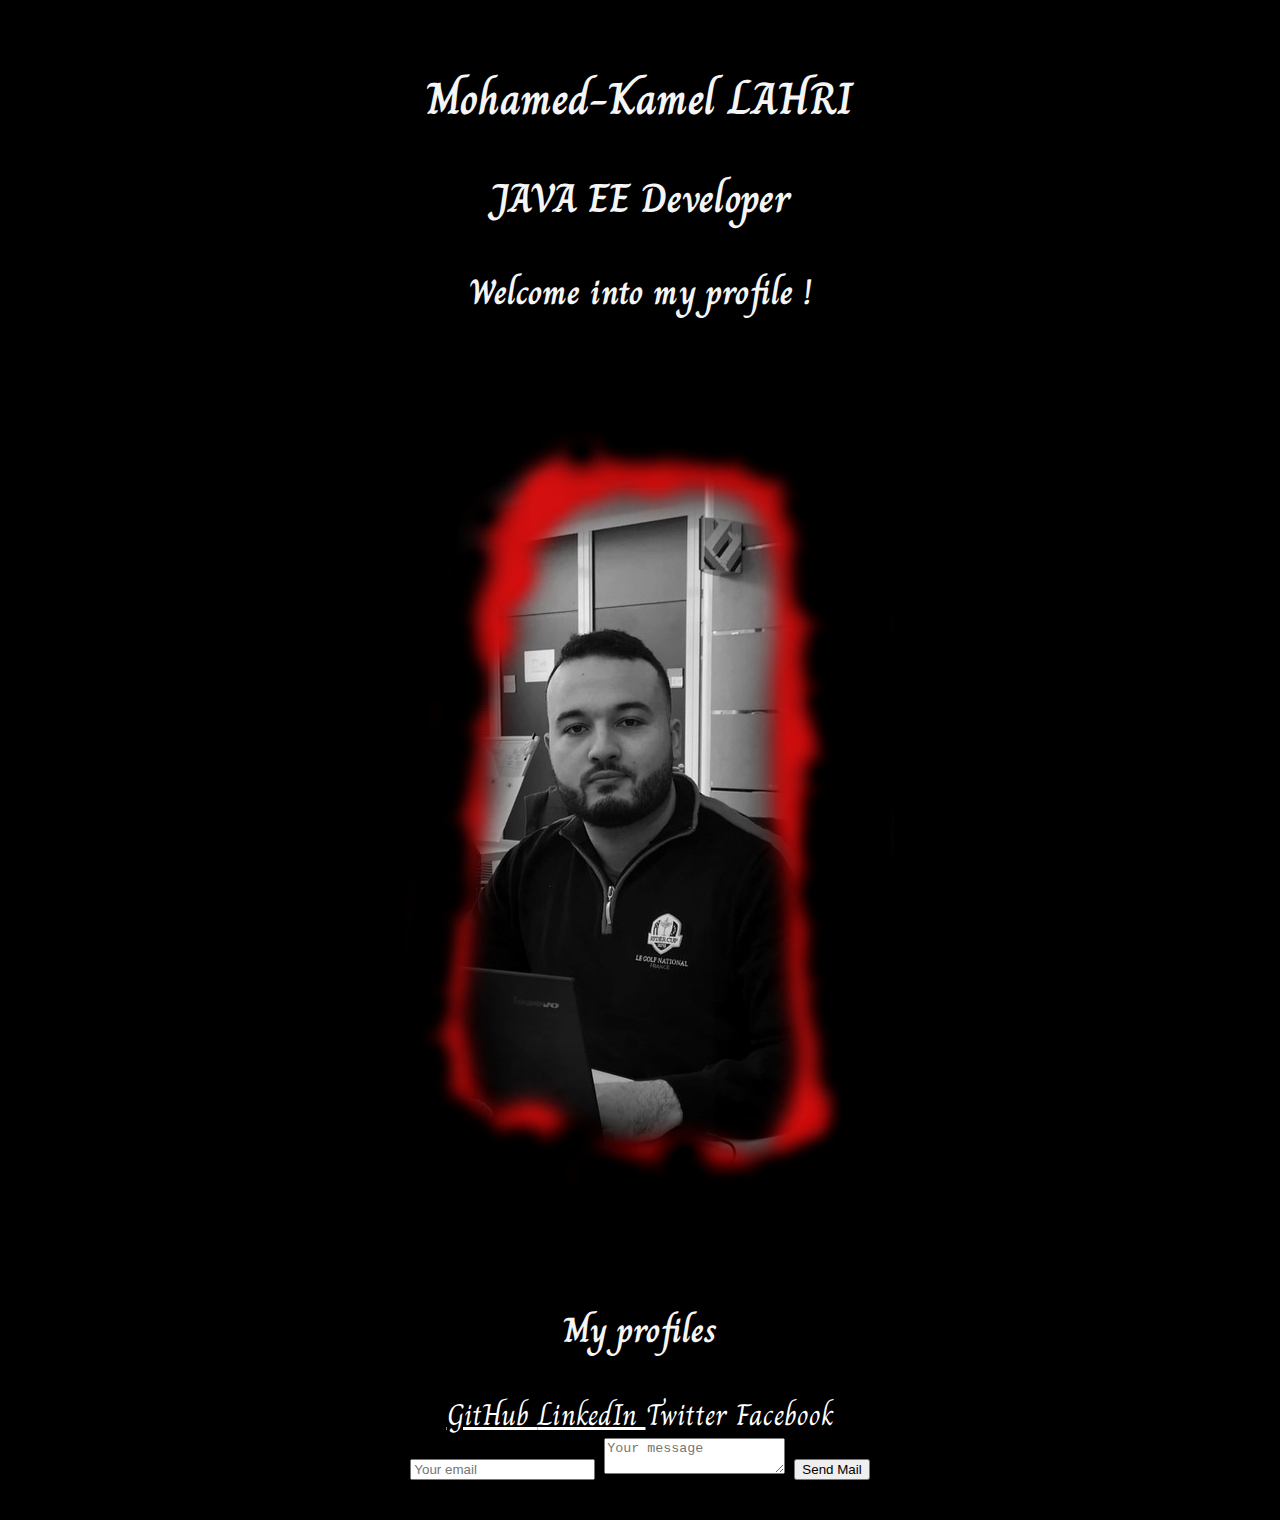
<file: index.html>
<!DOCTYPE html>
<html>
<head>
<title>Mohamed-Kamel LAHRI</title>
<link rel="stylesheet" href="https://stackpath.bootstrapcdn.com/bootstrap/4.2.1/css/bootstrap.min.css" integrity="sha384-GJzZqFGwb1QTTN6wy59ffF1BuGJpLSa9DkKMp0DgiMDm4iYMj70gZWKYbI706tWS" crossorigin="anonymous">
 <link rel="stylesheet" type="text/css" href="style.css"> 
 <link href="https://fonts.googleapis.com/css?family=Charm" rel="stylesheet"> 
</head>

<body>
    <h1>Mohamed-Kamel LAHRI</h1>
    <h2> JAVA EE Developer </h2>
<div class="container">
	<div class="row">
        <div class="col-12">
            <h3>Welcome into my profile !</h3>
        </div>
        <div class="col-md-6 col-xs-2 col-sm-2">
            <img class="moka" src="indexamd.png" alt="MokaMoka" id="Moka">  
        </div>
        <div class="col-md-6 col-xs-2 col-sm-2"> 
            <h3>My profiles</h3>
                <a class="btn btn-block btn-social btn-bitbucket" href="https://github.com/Methodtw">
                    <i class="fa fa-bitbucket"></i> GitHub
                </a>
                <a class="btn btn-block btn-social btn-facebook" href="https://www.linkedin.com/in/mohamed-kamel-lahri-348b99172/">
                    <i class="fa fa-facebook"></i> LinkedIn
                </a>
                <a class="btn btn-block btn-social btn-flickr">
                    <i class="fa fa-flickr"></i> Twitter
                </a>
                <a class="btn btn-block btn-social btn-github">
                    <i class="fa fa-github"></i> Facebook
                </a>
                <form method="POST" action="https://formspree.io/mokalahri@gmail.com">
                    <input type="email" name="email" placeholder="Your email">
                    <textarea name="message" placeholder="Your message"></textarea>
                    <button type="submit">Send Mail</button>
                </form>
        <div>    
    </div>
</div>   

    



<script src="https://code.jquery.com/jquery-3.3.1.slim.min.js" integrity="sha384-q8i/X+965DzO0rT7abK41JStQIAqVgRVzpbzo5smXKp4YfRvH+8abtTE1Pi6jizo" crossorigin="anonymous"></script>
<script src="https://cdnjs.cloudflare.com/ajax/libs/popper.js/1.14.6/umd/popper.min.js" integrity="sha384-wHAiFfRlMFy6i5SRaxvfOCifBUQy1xHdJ/yoi7FRNXMRBu5WHdZYu1hA6ZOblgut" crossorigin="anonymous"></script>
<script src="https://stackpath.bootstrapcdn.com/bootstrap/4.2.1/js/bootstrap.min.js" integrity="sha384-B0UglyR+jN6CkvvICOB2joaf5I4l3gm9GU6Hc1og6Ls7i6U/mkkaduKaBhlAXv9k" crossorigin="anonymous"></script>
</body>

</html>
</file>
<file: style.css>
.html{
    color : black;
}
body{padding: 2%; text-align: center; font-family:'Charm', cursive; font-size: 30px; color: whitesmoke; background-color: Black;}
h1
{
    font-size: 150%;
}
h2{
font-size: 135%;
}
/*.social {
    position: relative;
    height: 3em;
    width: 13.5em;
/*    margin: -120% 150%;*/
}

/*.social li {
    display: block;
    height: 4em;
    line-height: 4em;
    margin: -2.2em;
    position: absolute;
    -webkit-transition: -webkit-transform .7s;
    -moz-transition: -moz-transform .7s;
    -ms-transition: -ms-transform .7s;
    -o-transition: -o-transform .7s;
    transition: transform .7s;
    -webkit-transform: rotate(45deg);
    -moz-transform: rotate(45deg);
    -ms-transform: rotate(45deg);
    -o-transform: rotate(45deg);
    transform: rotate(45deg);
    text-align: center;
    width: 4em; */

}

/*.social a {
    color: Red;
    display: block;
    height: 4em;
    line-height: 6em;
    text-align: center;
    -webkit-transform: rotate(-45deg);
    -moz-transform: rotate(-45deg);
    -ms-transform: rotate(-45deg);
    -o-transform: rotate(-45deg);
    transform: rotate(-45deg);
    width: 4em; */
  
}

/*.social li:hover {
  -webkit-transform: scale(1.3,1.3) rotate(45deg);
    -moz-transform: scale(1.3,1.3) rotate(45deg);
  -ms-transform: scale(1.3,1.3) rotate(45deg);
    -o-transform: scale(1.3,1.3) rotate(45deg);
  transform: scale(1.3,1.3) rotate(45deg);
}*/

/*.facebook {
    background: red;
    left: 0;
    top: 0%;
}

.twitter {
    background: #722727;
    bottom: 0;
    left: 25%;
}
.pinterest {
    background: #e11a30;
    left: 50%;
    top: 0%;
}
.behance {
    background: #D00038;
    bottom: 0;
    left: 75%; */
}
.moka {
    width: 80%;
    position: relative;
}

.btn-bitbucket{color:#fff;background-color:black;border-color:rgba(0,0,0,0.2)}.btn-bitbucket:hover,.btn-bitbucket:focus,.btn-bitbucket:active,.btn-bitbucket.active,.open .dropdown-toggle.btn-bitbucket{color:#fff;background-color:red;border-color:rgba(0,0,0,0.2)}
.btn-bitbucket:active,.btn-bitbucket.active,.open .dropdown-toggle.btn-bitbucket{background-image:none}
.btn-bitbucket.disabled,.btn-bitbucket[disabled],fieldset[disabled] .btn-bitbucket,.btn-bitbucket.disabled:hover,.btn-bitbucket[disabled]:hover,fieldset[disabled] .btn-bitbucket:hover,.btn-bitbucket.disabled:focus,.btn-bitbucket[disabled]:focus,fieldset[disabled] .btn-bitbucket:focus,.btn-bitbucket.disabled:active,.btn-bitbucket[disabled]:active,fieldset[disabled] .btn-bitbucket:active,.btn-bitbucket.disabled.active,.btn-bitbucket[disabled].active,fieldset[disabled] .btn-bitbucket.active{background-color:#205081;border-color:rgba(0,0,0,0.2)}
.btn-dropbox{color:#fff;background-color:black;border-color:rgba(0,0,0,0.2)}.btn-dropbox:hover,.btn-dropbox:focus,.btn-dropbox:active,.btn-dropbox.active,.open .dropdown-toggle.btn-dropbox{color:#fff;background-color:red;border-color:rgba(0,0,0,0.2)}
.btn-dropbox:active,.btn-dropbox.active,.open .dropdown-toggle.btn-dropbox{background-image:none}
.btn-dropbox.disabled,.btn-dropbox[disabled],fieldset[disabled] .btn-dropbox,.btn-dropbox.disabled:hover,.btn-dropbox[disabled]:hover,fieldset[disabled] .btn-dropbox:hover,.btn-dropbox.disabled:focus,.btn-dropbox[disabled]:focus,fieldset[disabled] .btn-dropbox:focus,.btn-dropbox.disabled:active,.btn-dropbox[disabled]:active,fieldset[disabled] .btn-dropbox:active,.btn-dropbox.disabled.active,.btn-dropbox[disabled].active,fieldset[disabled] .btn-dropbox.active{background-color:#1087dd;border-color:rgba(0,0,0,0.2)}
.btn-facebook{color:#fff;background-color:black;border-color:rgba(0,0,0,0.2)}.btn-facebook:hover,.btn-facebook:focus,.btn-facebook:active,.btn-facebook.active,.open .dropdown-toggle.btn-facebook{color:#fff;background-color:red;border-color:rgba(0,0,0,0.2)}
.btn-facebook:active,.btn-facebook.active,.open .dropdown-toggle.btn-facebook{background-image:none}
.btn-facebook.disabled,.btn-facebook[disabled],fieldset[disabled] .btn-facebook,.btn-facebook.disabled:hover,.btn-facebook[disabled]:hover,fieldset[disabled] .btn-facebook:hover,.btn-facebook.disabled:focus,.btn-facebook[disabled]:focus,fieldset[disabled] .btn-facebook:focus,.btn-facebook.disabled:active,.btn-facebook[disabled]:active,fieldset[disabled] .btn-facebook:active,.btn-facebook.disabled.active,.btn-facebook[disabled].active,fieldset[disabled] .btn-facebook.active{background-color:#3b5998;border-color:rgba(0,0,0,0.2)}
.btn-flickr{color:#fff;background-color:black;border-color:rgba(0,0,0,0.2)}.btn-flickr:hover,.btn-flickr:focus,.btn-flickr:active,.btn-flickr.active,.open .dropdown-toggle.btn-flickr{color:#fff;background-color:red;border-color:rgba(0,0,0,0.2)}
.btn-flickr:active,.btn-flickr.active,.open .dropdown-toggle.btn-flickr{background-image:none}
.btn-flickr.disabled,.btn-flickr[disabled],fieldset[disabled] .btn-flickr,.btn-flickr.disabled:hover,.btn-flickr[disabled]:hover,fieldset[disabled] .btn-flickr:hover,.btn-flickr.disabled:focus,.btn-flickr[disabled]:focus,fieldset[disabled] .btn-flickr:focus,.btn-flickr.disabled:active,.btn-flickr[disabled]:active,fieldset[disabled] .btn-flickr:active,.btn-flickr.disabled.active,.btn-flickr[disabled].active,fieldset[disabled] .btn-flickr.active{background-color:#ff0084;border-color:rgba(0,0,0,0.2)}
.btn-github{color:#fff;background-color:black;border-color:rgba(0,0,0,0.2)}.btn-github:hover,.btn-github:focus,.btn-github:active,.btn-github.active,.open .dropdown-toggle.btn-github{color:#fff;background-color:red;border-color:rgba(0,0,0,0.2)}
.btn-github:active,.btn-github.active,.open .dropdown-toggle.btn-github{background-image:none}
.btn-github.disabled,.btn-github[disabled],fieldset[disabled] .btn-github,.btn-github.disabled:hover,.btn-github[disabled]:hover,fieldset[disabled] .btn-github:hover,.btn-github.disabled:focus,.btn-github[disabled]:focus,fieldset[disabled] .btn-github:focus,.btn-github.disabled:active,.btn-github[disabled]:active,fieldset[disabled] .btn-github:active,.btn-github.disabled.active,.btn-github[disabled].active,fieldset[disabled] .btn-github.active{background-color:#444;border-color:rgba(0,0,0,0.2)}
</file>
